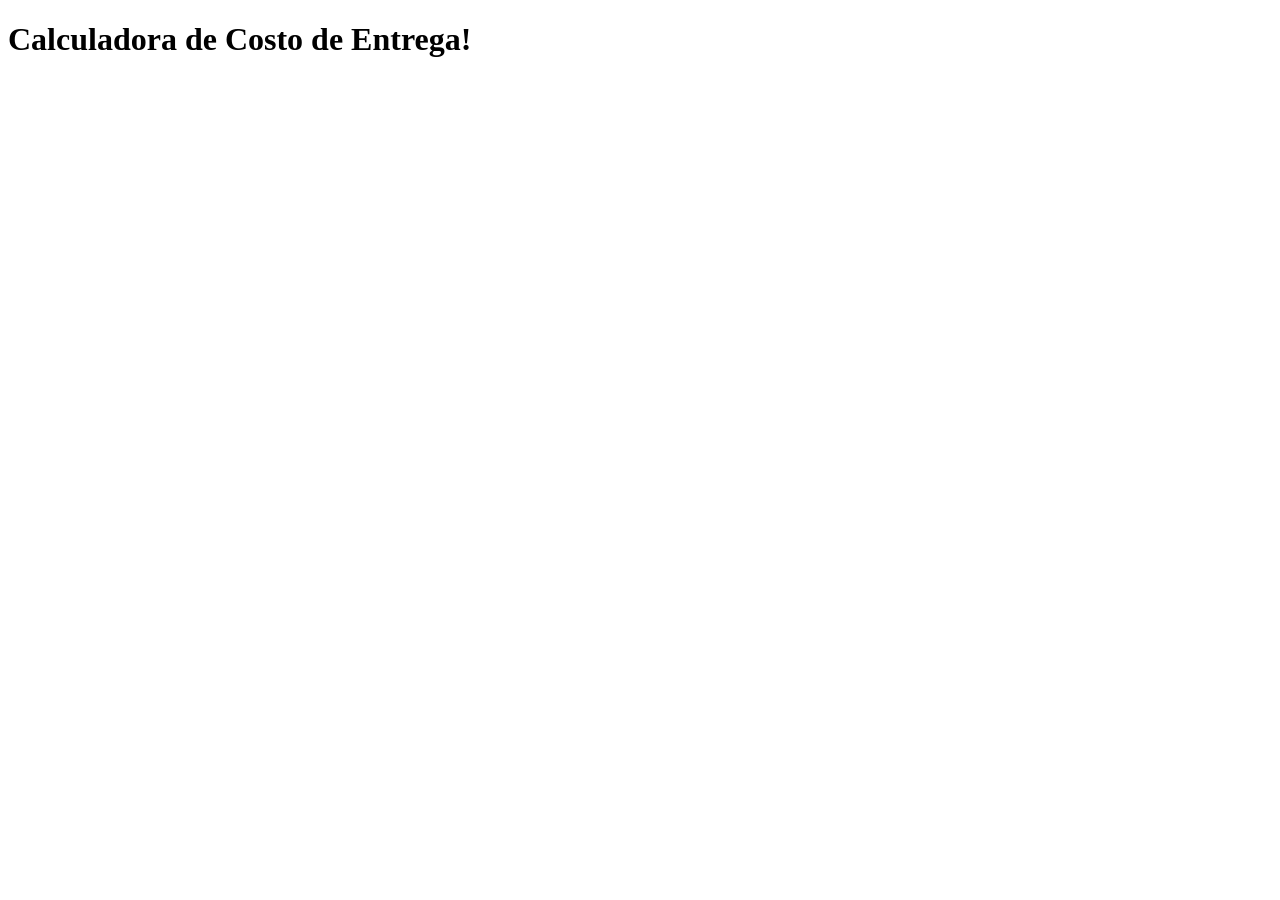
<file: Segunda entrega/index.html>
<!DOCTYPE html>
<html lang="en">
  <head>
    <meta charset="UTF-8" />
    <meta http-equiv="X-UA-Compatible" content="IE=edge" />
    <meta name="viewport" content="width=device-width, initial-scale=1.0" />
    <title>Document</title>
  </head>
  <body>
    <h1>Calculadora de Costo de Entrega!</h1>

    <script src="./index.js"></script>
  </body>
</html>
</file>
